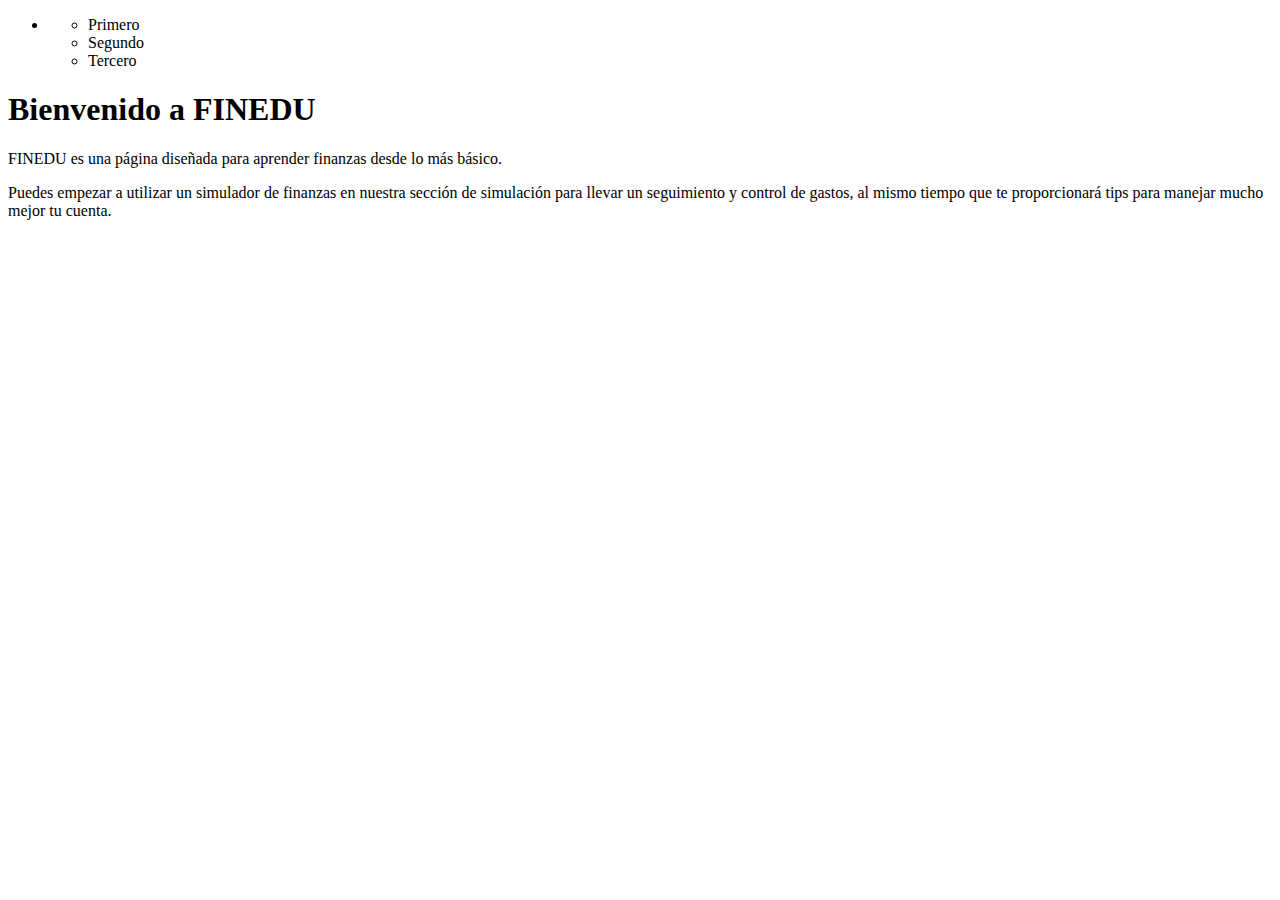
<file: introduccion/introduccion.html>
<!DOCTYPE html>
<html lang="en">
<head>
    <meta charset="UTF-8">
    <meta http-equiv="X-UA-Compatible" content="IE=edge">
    <meta name="viewport" content="width=device-width, initial-scale=1.0">
    <title>Document</title>
</head>
<body>
    <header>
        <nav>
            <ul class="nav">
                <li>
                    <ul>
                        <li>Primero</li>
                        <li>Segundo</li>
                        <li>Tercero</li>
                    </ul>
                </li>
            </ul>
        </nav>
    </header>
    <h1>Bienvenido a FINEDU</h1>
    <p>
        FINEDU es una página diseñada para aprender finanzas desde lo más básico.
    </p>
    <p>
        Puedes empezar a utilizar un simulador de finanzas en nuestra sección de simulación para llevar un seguimiento y control de gastos, al mismo tiempo que te proporcionará tips para manejar mucho mejor tu cuenta.
    </p>

    
   
</body>
</html>
</file>
